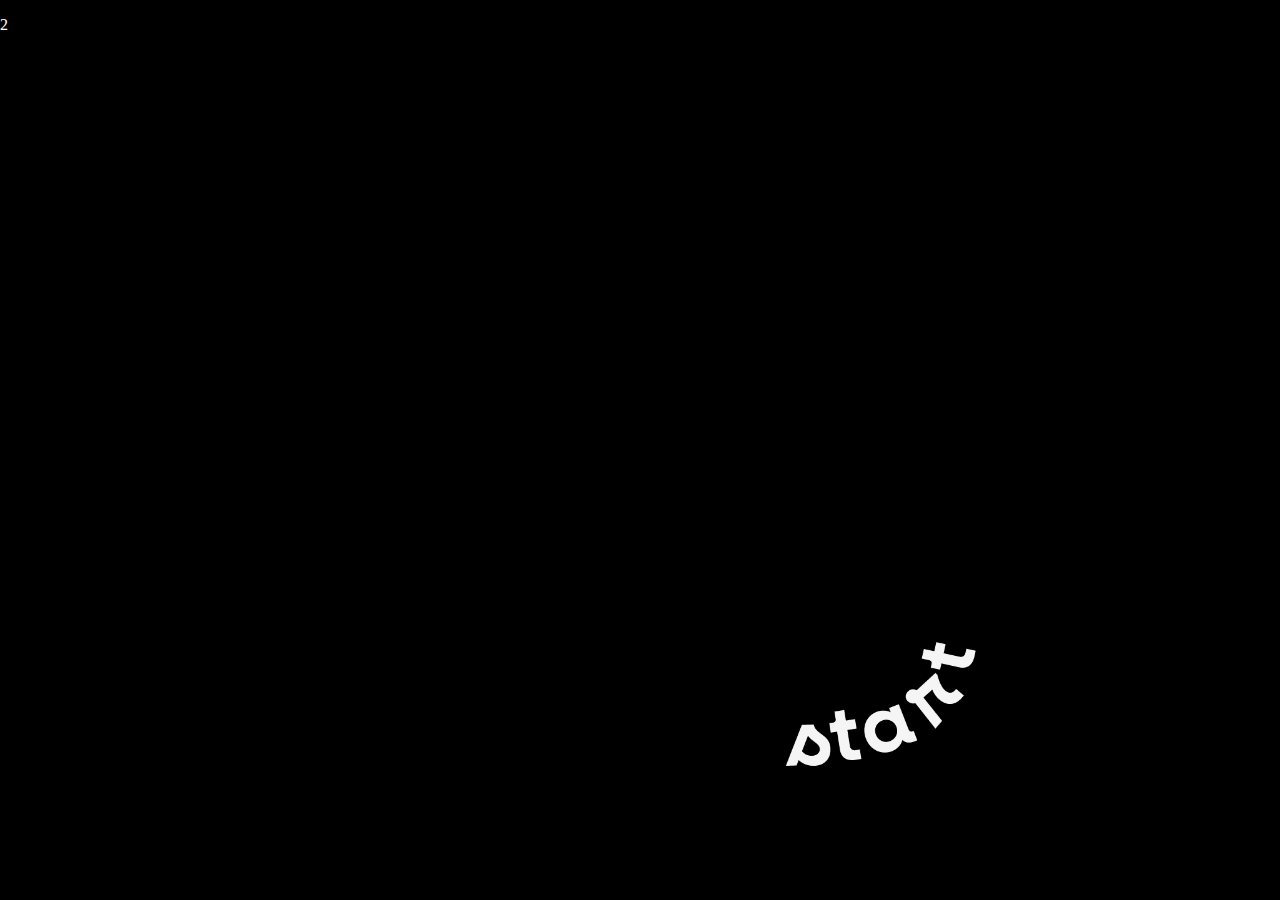
<file: index.html>
<!DOCTYPE html>
<html lang="de">
<head>
<meta charset="UTF-8">
<title>Start</title>
<meta name="viewport" content="width=device-width, initial-scale=1.0, user-scalable=no">
<link rel="stylesheet" href="css/style.css">
</head>
<body>
  <p style="color:#fff">2</p>
  <div id="container">
    <img src="img/start.jpg" alt="Start" id="startImage">
  </div>
</body>
</html>
</file>
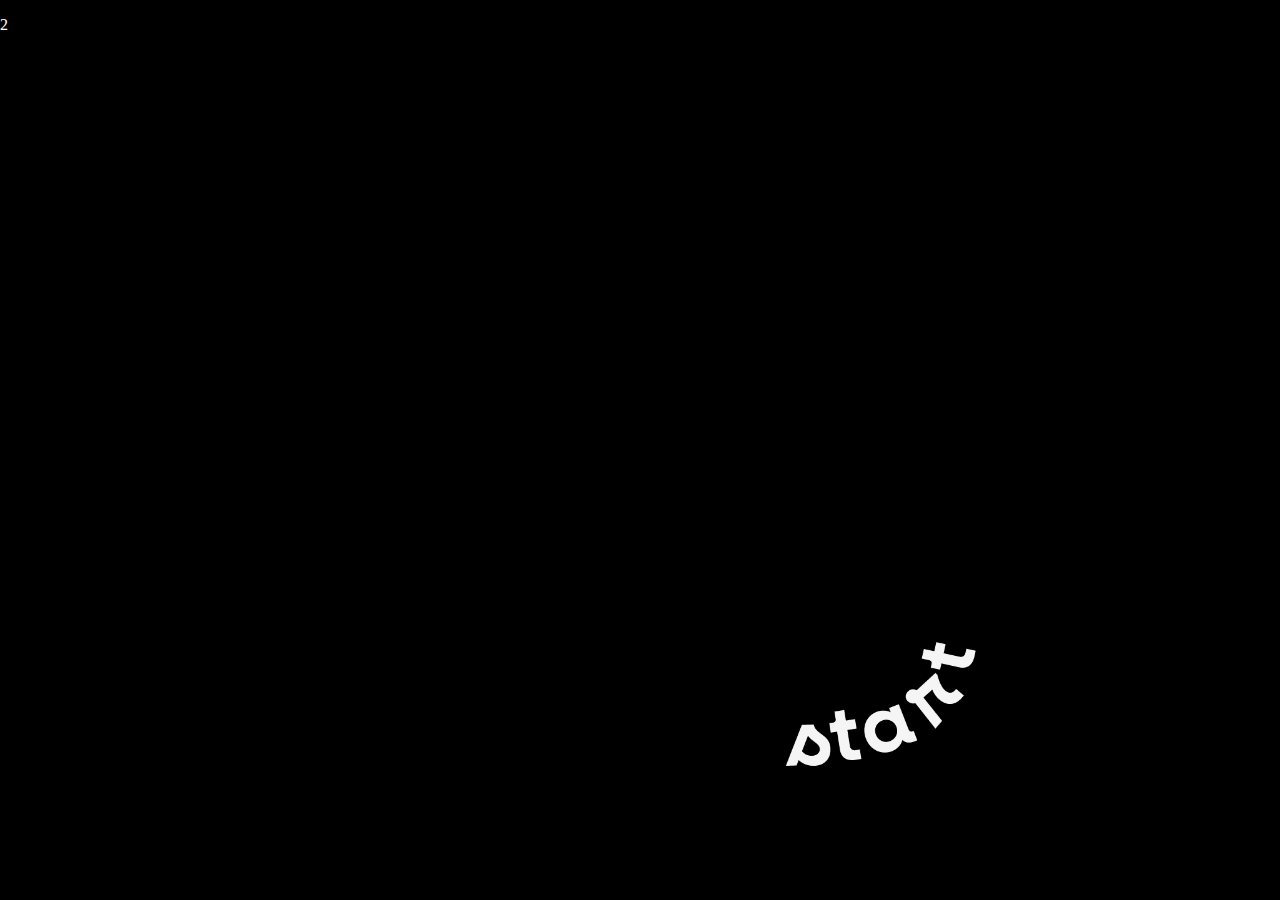
<file: city.html>
<!DOCTYPE html>
<html lang="de">
<head>
<meta charset="UTF-8">
<title>City Player</title>
<meta name="viewport" content="width=device-width, initial-scale=1.0, user-scalable=no">
<link rel="stylesheet" href="css/style.css?v=2">

<meta http-equiv="Cache-Control" content="no-cache, no-store, must-revalidate" />
<meta http-equiv="Pragma" content="no-cache" />
<meta http-equiv="Expires" content="0" />

</head>
<body>

<div id="player">
  <img id="startImage" src="img/start.jpg" alt="Start">
  <div id="startOverlay">Stadt anschauen</div>

  <div id="videoContainer"></div>
</div>

<script src="js/app.js?v=3"></script>
</body>
</html>
</file>
<file: css/style.css>
html, body {
  margin: 0;
  padding: 0;
  width: 100%;
  height: 100%;
  overflow: hidden;
  background: black;
}

#player, #startImage {
  position: fixed;
  width: 100%;
  height: 100%;
  object-fit: cover;
}

/* Video Layer */
video {
  position: absolute;
  width: 100%;
  height: 100%;
  object-fit: cover;
  opacity: 0;
  transition: opacity 1.5s linear;
}

video.active {
  opacity: 1;
}
</file>
